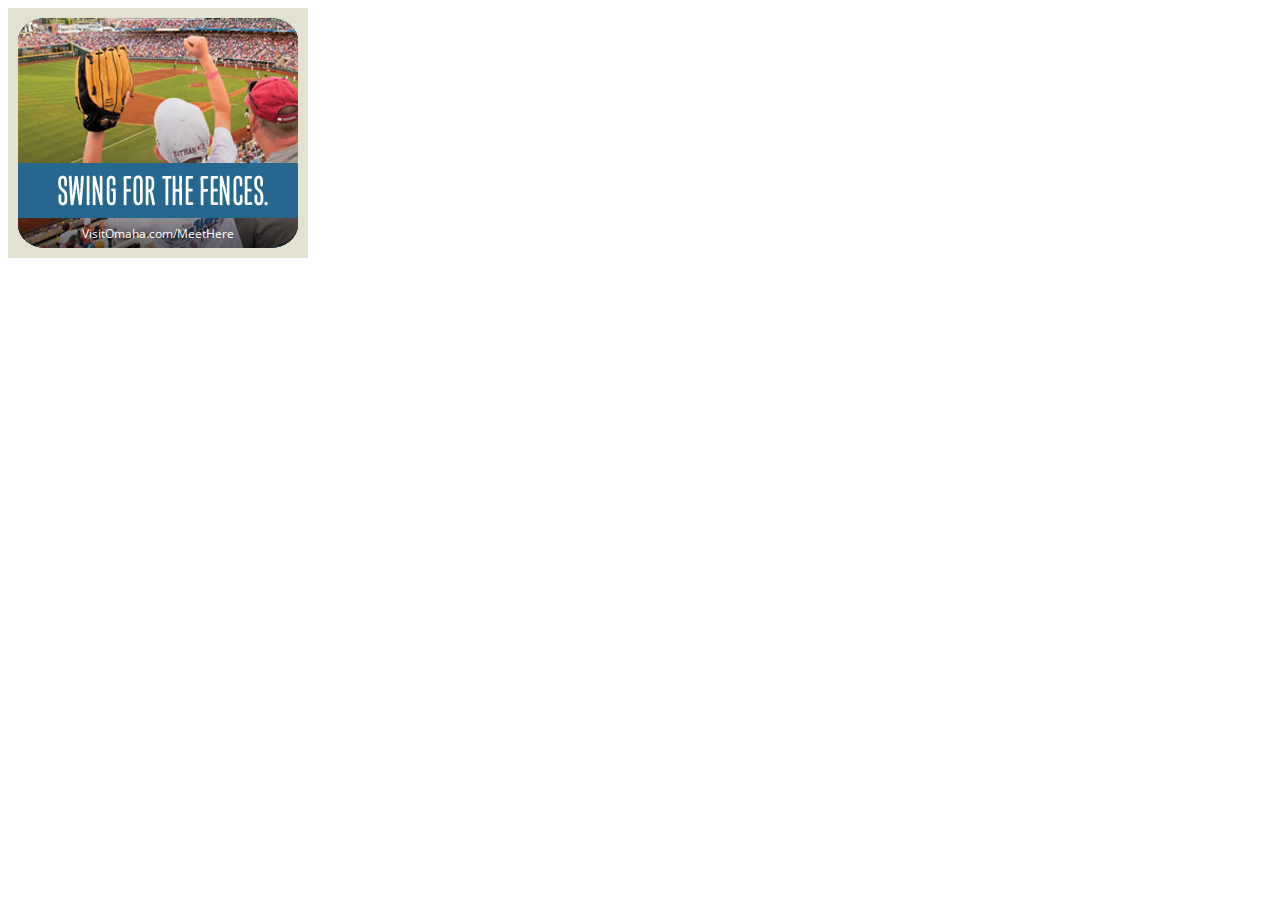
<file: sports 2/index.html>
<!DOCTYPE html>
<html lang="en">
<head>
    <meta charset="utf-8" />
    <title>Visit Omaha</title>
    <link href='https://fonts.googleapis.com/css?family=Open+Sans' rel='stylesheet' type='text/css'>
    <link rel="stylesheet" href="style.css">
    
     <script>
        setInterval(function(){
        var container = document.getElementById('wrapper');
        var tmp = container.innerHTML;
        container.innerHTML= tmp;
        }, 10000 
        )        
    </script>   
        
</head>
<body>
    
    <div id="wrapper" onclick="window.open(window.clickTag)" style="cursor: pointer">
        <div class="main">

            <div class="frame1">
                <div>
                    <img src="images/text1.png" />  
                </div>
            </div>

            <div class="frame2">
                <img src="images/text2.png" />  
            </div>

            <div class="frame3">
                <img src="images/logo.png" />        
            </div>
            
            <div class="frame1b">
                <div>
                    <img src="images/text1.png" />  
                </div>
            </div>  
      
            <div class="address">
                 <p> VisitOmaha.com/MeetHere</p>
            </div>      
            
        </div>
    </div>
    
   
    
    
</body>
</html>
</file>
<file: sports 2/style.css>
.main {
        height: 250px;
        width: 300px;
        background-color: #e3e2d0;
        position: relative;
    }
    
    .frame1 {
        height: 230px;
        width: 280px;
        margin: 10px;
        background-image: url(images/baseball.jpg);
        border-radius: 10%;
        position: absolute;
        left: 0px;
        top: 0px;
        z-index: 4;
        -webkit-animation-name: trans1;
        -webkit-animation-duration: 1s; 
        -webkit-animation-timing-function: ease; 
        -webkit-animation-delay: 2s;
        -webkit-animation-direction: normal;
        -webkit-animation-iteration-count: 1;
        -webkit-animation-fill-mode: forwards;
        -webkit-animation-play-state: running;  
        animation-name: trans1;
        animation-duration: 1s; 
        animation-timing-function: ease; 
        animation-delay: 2s;
        animation-direction: normal;
        animation-iteration-count: 1;
        animation-fill-mode: forwards;
        animation-play-state: running;  
    }
    
    .frame1 div {
        height: 55px;
        background-color: #26678f;
        margin-top: 145px;        
    }
    
    .frame1 img{
        margin-top: 12px;
        margin-left: 40px;
    }

    .frame1b {
            height: 230px;
            width: 280px;
            margin: 10px;
            background-image: url(images/baseball.jpg);
            border-radius: 10%;
            position: absolute;
            left: 0px;
            top: 0px;
            -webkit-animation-name: trans1b;
            animation-name: trans1b;
    }

    .frame1b div {
        height: 55px;
        background-color: #26678f;
        margin-top: 145px;         
    }
    
    .frame1b img{
        margin-top: 12px;
        margin-left: 40px;
    }

    
    .frame2 {
        height: 230px;
        width: 280px;
        margin: 10px;
        border-radius: 10%;
        background-color: #26678f;
        position: absolute;
        left: 0px;
        top: 0px;
        z-index: 3;
        -webkit-animation-name: trans2;
        -webkit-animation-duration: 1s; 
        -webkit-animation-timing-function: ease; 
        -webkit-animation-delay: 5s;
        -webkit-animation-direction: normal;
        -webkit-animation-iteration-count: 1;
        -webkit-animation-fill-mode: forwards;
        -webkit-animation-play-state: running;        
        animation-name: trans2;
        animation-duration: 1s; 
        animation-timing-function: ease; 
        animation-delay: 5s;
        animation-direction: normal;
        animation-iteration-count: 1;
        animation-fill-mode: forwards;
        animation-play-state: running;

    }
    
    .frame2 img{
    margin-top: 50px;
    margin-left: 50px;
    }
    
    .frame3 {
        height: 230px;
        width: 280px;
        margin: 10px;
        border-radius: 10%;
        background-color: #26678f;
        position: absolute;
        left: 0px;
        top: 0px;
        z-index: 2;        
        -webkit-animation-name: trans3;
        -webkit-animation-duration: 1s; 
        -webkit-animation-timing-function: ease; 
        -webkit-animation-delay: 8s;
        -webkit-animation-direction: normal;
        -webkit-animation-iteration-count: 1;
        -webkit-animation-fill-mode: forwards;
        -webkit-animation-play-state: running;
        
        animation-name: trans3;
        animation-duration: 1s; 
        animation-timing-function: ease; 
        animation-delay: 8s;
        animation-direction: normal;
        animation-iteration-count: 1;
        animation-fill-mode: forwards;
        animation-play-state: running;
    }
    
    .frame3 img {
        width: 75%;
        height: auto;
        margin-left: 30px;
        margin-top: 45px;
    }
    
    .address {
        height: 230px;
        width: 280px;
        margin: 10px;
        border-radius: 10%;
        position: absolute;
        left: 0px;
        top: 0px;
        z-index: 5;
    }   
    
    p {
        font-size: 12px;
        font-family: 'Open Sans', sans-serif;
        color: white;
        text-align: center;
        padding-top: 195px;
    }  
    
    @-webkit-keyframes trans1 {
        0% {opacity: 1;}
        100% {opacity: 0;}          
    }

    @keyframes trans1 {
        0% {opacity: 1;}
        100% {opacity: 0;}          
    }

    @-webkit-keyframes trans2 {
        0% {opacity: 1;}
        100% {opacity: 0;}
    }

    @keyframes trans2 {
        0% {opacity: 1;}
        100% {opacity: 0;}
    } 

    @-webkit-keyframes trans3 {
        0% {opacity: 1;}
        100% {opacity: 0;}
    } 
    
    @keyframes trans3 {
        0% {opacity: 1;}
        100% {opacity: 0;}
    }

    @-webkit-keyframes trans1b {
        100% {opacity: 1;}
    }

    @keyframes trans1b {
        100% {opacity: 1;}
    }
</file>
